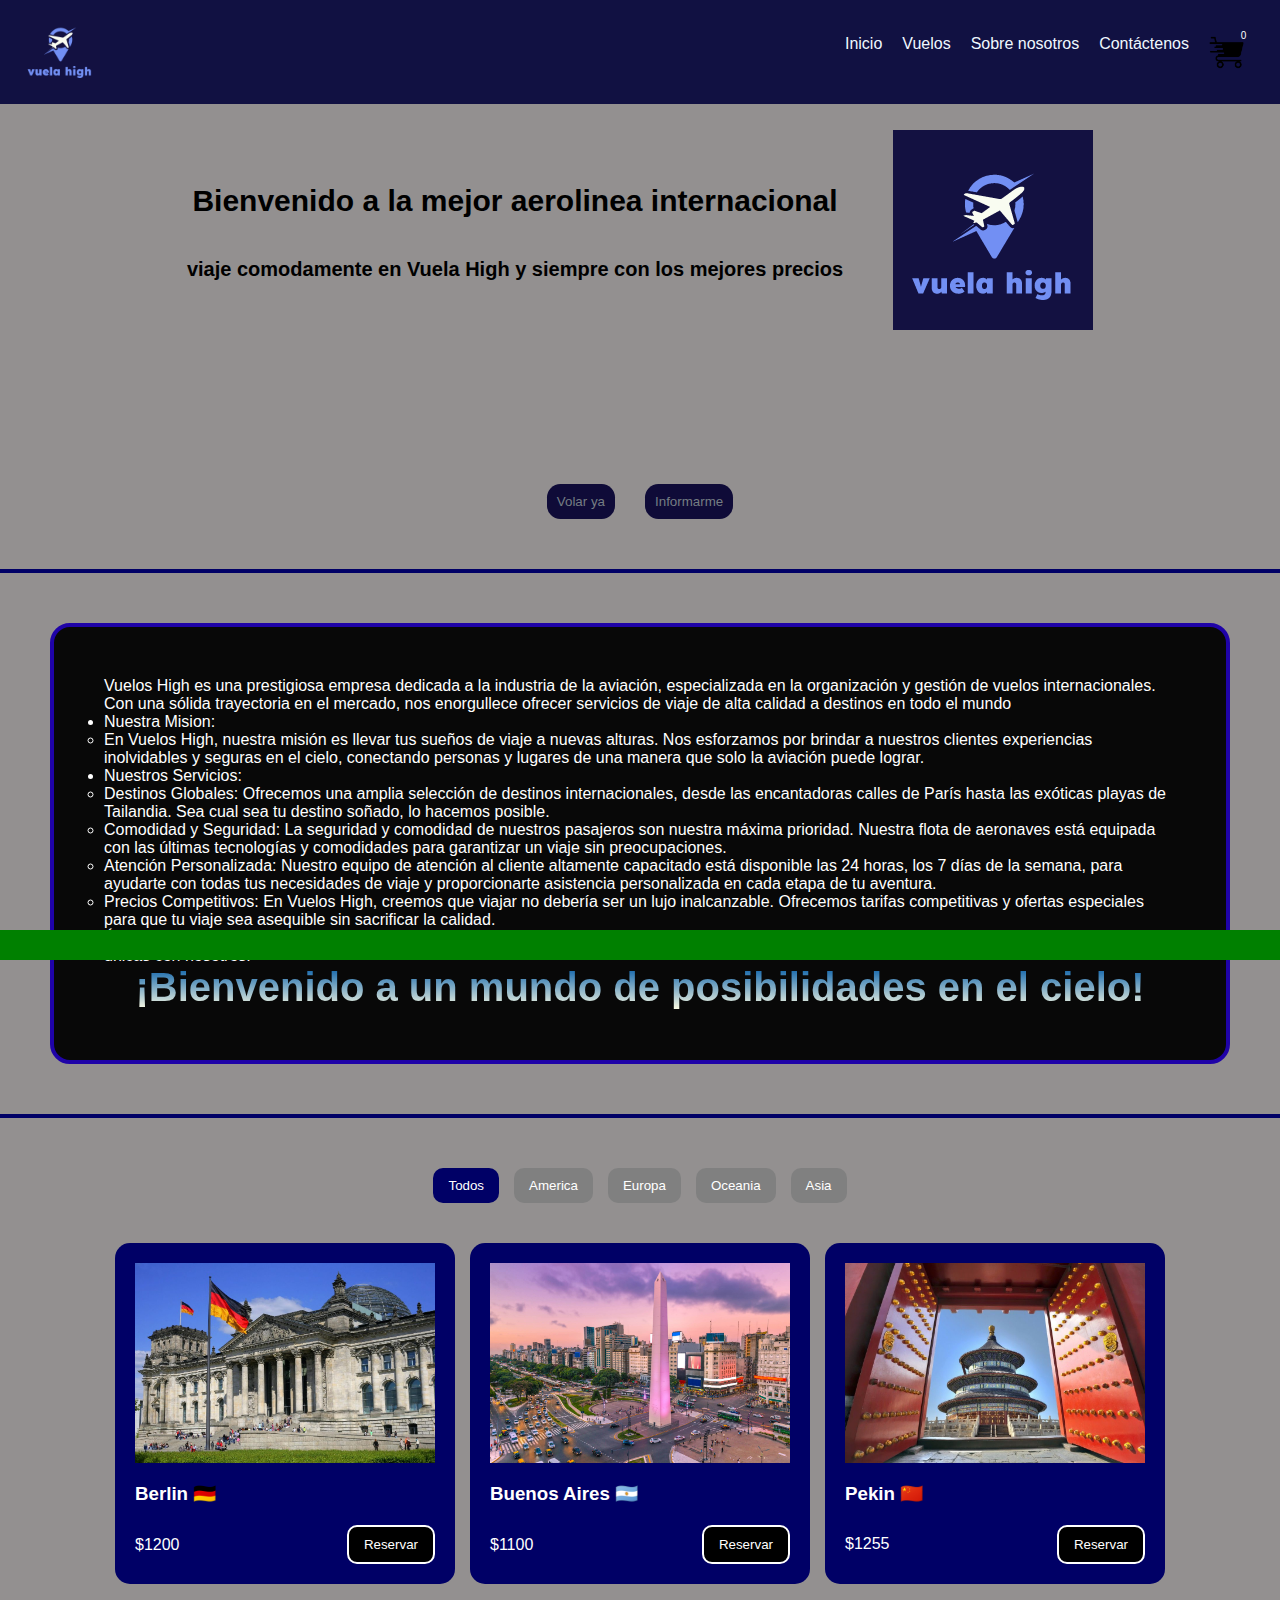
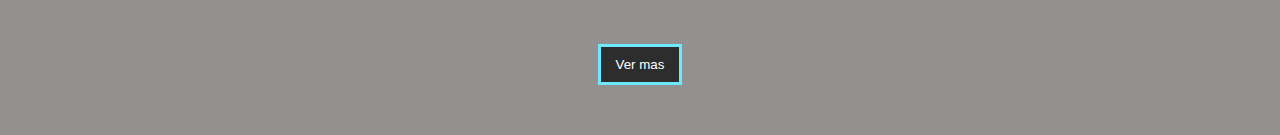
<file: index.html>
<!DOCTYPE html>
<html lang="en">
<head>
    <meta charset="UTF-8">
    <meta name="viewport" content="width=device-width, initial-scale=1.0">
    <title>Tienda de Vuelos</title>
    <link rel="stylesheet" href="styles.css">
    <link rel="stylesheet" href="https://cdn.jsdelivr.net/npm/bootstrap-icons@1.11.1/font/bootstrap-icons.css">
    <link rel="stylesheet" href="https://cdnjs.cloudflare.com/ajax/libs/font-awesome/6.0.0-beta3/css/all.min.css">
    <link rel="stylesheet" href="./mediaq.css">
    <link rel="stylesheet" href="./css/inicio.css">
</head>
<body>
    <header class="header">
        <a href="./inicio.html"><img src="./scripts/logo.png" alt=""></a>
        <button class="abrir__menu" id="abrir"><img src="./scripts/list.svg" alt="abrir" ></button>
        <nav class="navbar" id="nav">
            <button class="cerrar__menu" id="cerrar"><img src="./scripts/x-circle.svg" alt="equis"></button>
            <ul class="navbar-list">
                <li><a href="#hero">Inicio</a></li>
                <li><a href="#Productos">Vuelos</a></li>
                <li><a href="#aboutUs">Sobre nosotros</a></li>
                <li><a href="./contactenos.html">Contáctenos</a></li>
            </ul>
            
            <div class="cart-label">
                <img src="./scripts/carrito.png" alt="carrito" />
                <div class="cart-bubble">0</div>
            </div>

            <div class="cart">
                
                <h2>Tus Vuelos</h2>
                
                <div class="cart-container"></div>
                <span class="divider"></span>
                <div class="cart-total">
                    <p>Total:</p>
                    <span class="total"></span>
                    <button class="btn-buy">Comprar</button>
                    <button class="btn-delete">Vaciar carrito</button>
                </div>

            </div>

            <div class="overlay"></div>

        </nav>
    </header>

    <main>
        <section id="hero">
            <div class="hero__info">
                <h1>Bienvenido a la mejor aerolinea internacional</h1>
                <h3>viaje comodamente en Vuela High y siempre con los mejores precios</h3>
            </div>
            <div class="hero__img">
                <img src="./scripts/logo.png" alt="">
            </div>
            
        </section>
        <section id="btns">
            <div>
                <button class="btn1">
                   <a href="#Productos">Volar ya</a> 
                </button>
            </div>

            <div>
                <button class="btn2">
                    <a href="#aboutUs">Informarme</a>
                </button>
            </div>
        </section>
        <hr class="hr">
        <section id="aboutUs">
           <div class="info-container">
                <div class="info">
                    <p>Vuelos High es una prestigiosa empresa dedicada a la industria de la aviación, especializada en la organización y gestión de vuelos internacionales. Con una sólida trayectoria en el mercado, nos enorgullece ofrecer servicios de viaje de alta calidad a destinos en todo el mundo</p>

                    <ul>
                        <li>
                            Nuestra Mision:
                            <ul>
                                <li>
                                    En Vuelos High, nuestra misión es llevar tus sueños de viaje a nuevas alturas. Nos esforzamos por brindar a nuestros clientes experiencias inolvidables y seguras en el cielo, conectando personas y lugares de una manera que solo la aviación puede lograr.
                                </li>
                            </ul>
                        </li>
        
                        <li>
                            Nuestros Servicios:
                            <ul>
                                <li>
                                    Destinos Globales: Ofrecemos una amplia selección de destinos internacionales, desde las encantadoras calles de París hasta las exóticas playas de Tailandia. Sea cual sea tu destino soñado, lo hacemos posible.
                                </li>
                                <li>Comodidad y Seguridad: La seguridad y comodidad de nuestros pasajeros son nuestra máxima prioridad. Nuestra flota de aeronaves está equipada con las últimas tecnologías y comodidades para garantizar un viaje sin preocupaciones.</li>
                                <li>Atención Personalizada: Nuestro equipo de atención al cliente altamente capacitado está disponible las 24 horas, los 7 días de la semana, para ayudarte con todas tus necesidades de viaje y proporcionarte asistencia personalizada en cada etapa de tu aventura.</li>
                                <li>Precios Competitivos: En Vuelos High, creemos que viajar no debería ser un lujo inalcanzable. Ofrecemos tarifas competitivas y ofertas especiales para que tu viaje sea asequible sin sacrificar la calidad.</li>
                            </ul>
                        </li>
                    </ul>
        
                        
                    <p>Únete a nosotros en Vuelos High y déjanos ser tu aliado confiable en el mundo de los viajes internacionales. Explora, descubre y vive experiencias únicas con nosotros.</p>
                        
        
                    <h2 class="texto">¡Bienvenido a un mundo de posibilidades en el cielo!</h2>
                </div>
           </div>
            

        </section>

        <hr class="hr">

        <section id="Productos">
            <div class="categories">
                <button class="category active">Todos</button>
                <button class="category" data-category="America">America</button>
                <button class="category" data-category="Europa">Europa</button>
                <button class="category" data-category="Oceania">Oceania</button>
                <button class="category" data-category="Asia">Asia</button>
            </div>
            
            <div class="product-container"></div>

            <button class="btn-show">Ver mas</button>
        </section>
        
    </main>

    <footer>
    
    </footer>
    <div class="add-modal"></div>
   <script src="./js/data.js"></script>
   <script src="./js/Index.js"></script>
   <script src="./js/menu.js"></script>
    
</body>
</html>
</file>
<file: styles.css>
body {
    margin: 0;
    padding: 0;
    font-family: Arial, sans-serif;
    background-color: rgb(147, 144, 144);
}

.header {
    background-color: #111142;
    color: white;
    position: fixed;
    top: 0;
    right: 0;
    left: 0;
    display: flex;
    justify-content: space-between;
    align-items: center;
    padding: 10px 20px;
    z-index: 999;
}

.header img{
    width: 80px;
}


.navbar a{
    text-decoration: none;
    color: aliceblue;
}

.navbar-list li:hover{
    transform: scale(1.2);
}

.navbar,
.navbar-list {
    list-style: none;
    display: flex;
    margin: 0;
    padding: 0;
}

.navbar-list li {
    margin-right: 20px;
}

.abrir__menu,
.cerrar__menu{
    display: none;
}

.abrir__menu img{
    width: 40px;
}

.cerrar__menu img{
width: 20px;
}

.cart-label {
    display: flex;
    align-items: center;
    cursor: pointer;
    margin-right: 1rem;
    cursor: pointer;
    position: relative;
}

.cart-label img{
    width: 35px;
}

.cart-bubble {
    position: absolute;
    top: -8px;
    right: -8px;
    text-align: center;
    background: var(--primary);
    color: var(--text-white);
    font-size: 10px;
    font-weight: 500;
    height: 18px;
    width: 18px;
    display: flex;
    justify-content: center;
    align-items: center;
    padding-left: 1px;
    border-radius: 50%;
}

.cart-container {
    display: flex;
    flex-direction: column;
    gap: 20px;
}

.cart{
    position: absolute;
    top: 100px;
    right: 0;
    padding: 50px 30px;
    background: linear-gradient( to top, #4242d1, #111142);
    border-left: 1px solid black;
    display: flex;
    flex-direction: column;
    gap: 30px;
    height: calc(100vh - 65px);
    overflow-y: scroll;
    z-index: 2;
    min-width: 375px;
    transform: translate(200%);
    transition: all 0.5s cubic-bezier(0.92, 0.01, 0.35, 0.99);
}

.cart-container {
    display: flex;
    flex-direction: column;
    gap: 20px;
  }

.cart::-webkit-scrollbar{
    display: none;
}

.cart-item {
    display: flex;
    align-items: center;
    justify-content: space-between;
    gap: 20px;
    background-color: #2323234e;
    padding: 20px;
    border: 1px solid blue;
    border-radius: 10px;
}

.cart-item img {
    height: 65px;
    width: 65px;
}


.item-info {
    display: flex;
    flex-direction: column;
    min-width: 110px;
}

.item-title {
    color:white;
    font-weight: 600;
    font-size: 14px;
}

.item-price {
    color:gray;
    font-weight: 300;
    font-size: 12px;
}

.item-handler {
    display: flex;
    align-items: center;
    justify-content: center;
    gap: 20px;
}

.quantity-handler {
    display: flex;
    justify-content: center;
    align-items: center;
    padding: 2px 8px;
    border-radius: 5px;
    color: white;
    font-weight: 400;
}

.item-quantity {
    color:gray;
}

.up {
    border: 1px solid blue;
}
  
.down {
    background-color: cadetblue;
    border: 1px solid blue;
}
  
.divider {
    margin-top: 20px;
    border: 0.5px solid ;
    width: 100%;
}
  
.cart-total {
    display: flex;
    justify-content: space-between;
    align-items: baseline;
    width: 100%; 
}
  
.cart-total p {
    color: white;
    font-weight: 700;
}
  
.cart-total span {
    color: white;
    font-weight: 400;
    font-size: 18px;
}
  


.open-cart {
    transform: translate(0%);
    transition: all 0.5s cubic-bezier(0.92, 0.01, 0.35, 0.99);
}


#hero{
    padding: 50px;
    margin-bottom: 100px;
}

#aboutUs{
    margin-top: 50px;
}

.hr{
    border:solid 2px #000066;
    margin-top:50px;
}

.info{
    border: 1px;
    padding: 50px;
}

.info-container{
    background-color: #080808;
    margin: 50px;
    border-radius: 20px;
    border: solid 4px rgb(31, 3, 168);
    color: white;
}

.texto {
    font-size: 40px;
    justify-content: center;
    text-align: center;
    font-weight: 900;
    background: linear-gradient(#005AA7,#FFFDE4);
    -webkit-background-clip: text;
    color: transparent;  
}


.category {
    background: gray;
    border: none;
    padding: 10px 15px;
    color: white;
    border-radius: 10px;
    cursor: pointer;
}

#Productos{
    margin: 50px 0px;
    display: flex;
    flex-direction: column;
    justify-content: center;
    align-items: center;
    
    width: 100%;
}

.categories {
    display: flex;
    align-items: center;
    justify-content: center;
    gap: 15px;
}

.active{
    background: #000066;
}

.product-container{
    display: flex;
    flex-wrap: wrap;
    align-items: center;
    justify-content: center;
    gap: 15px;
    padding: 40px 0;
   
}

.product{
    background: #000066;
    padding: 20px;
    border-radius: 15px;
    display: flex;
    flex-direction: column;
    justify-content: center;
    gap: 20px;
    margin-bottom: 20px;
}

.hidden{
    display: none;
}

.product img{
    width: 300px;
}

.product-info {
    display: flex;
    flex-direction: column;
    justify-content: space-between;
    gap: 20px;
    color: white;
  }

.product-top,
.product-bot {
  display: flex;
  justify-content: space-between;
  align-items: center;
}

.btn-add{
    background: black;
    color: white;
    padding: 10px 15px;
    border-radius: 10px ;
    border: solid 2px ;
    cursor: pointer;
}



.btn-show{
    padding: 10px 15px;
    border: solid 3px rgb(108, 233, 255);
    background: rgb(45, 45, 45);
    color: white;
    border: px;
    cursor: pointer;
}

.btn-show:hover{
    background:rgb(108, 233, 255) ;
    color: black;
}

.add-modal {
    padding: 15px 0px;
    display: flex;
    align-items: center;
    justify-content: center;
    color: var(--text-white);
    background-color: green;
    position: fixed;
    bottom: 0;
    width: 100%;
    transition: all 0.5s ease-out;
    transform: translateY(200%);
}
  
.active-modal {
    transform: translateY(0);
    transition: all 0.5s ease-in;
}


.btn-add:hover{
    transform: scale(1.1);
}
</file>
<file: mediaq.css>
@media (max-width: 768px) {
        .abrir__menu {
            display: block;
            border: none;
            background-color: transparent;
            cursor: pointer;
        }
    
        .cerrar__menu {
            cursor: pointer;
            display: block;
            border: none;
            background-color: transparent;
        }

        
    
        .navbar {
            align-items: center;
            justify-content: center;
            gap: 2rem;
            display: none;
            flex-direction: column;
            position: absolute;
            top: 80px;
            right: 0;
            background-color: #333;
            width: 100%;
            z-index: 1;
        }
    
        .navbar-list{
            flex-direction: column;
            justify-content: center;
            text-align: center;
            gap: 2rem;
        }
    
        .navbar.active {
            display: flex;
            
        }
    
        .cart{
            top: 0px;
            min-width: 300px;
            
        }

        .cart-total{
            flex-direction: column;
        }
    }
</file>
<file: css/inicio.css>
*{
    margin: 0;
    padding: 0;
    box-sizing: border-box;
}

#hero{
    display: flex;
    margin-top: 80px;
    align-items: center;
    justify-content: center;
    gap: 50px;
}

.hero__info h1{
    font-weight: 900;
    text-align: center;
    font-size: 30px;
}

.hero__info h3{
    margin-top: 40px;
    font-size: 20px;
    text-align: center;
}

#btns{
    display: flex;
    gap: 30px;
    align-items: center;
    justify-content: center;
    margin-top: 100px;
}

.btn1{
    padding: 10px;
    cursor: pointer;
    background: #0f0b38;
    border: none;
    outline: none;
    
    border-radius: 1em;
}

.btn1 a{
    text-decoration: none;
    color: rgb(117, 125, 131);
    transition: .5s;
}

.btn2{
    padding: 10px;
    border-radius: 1em;
    border: none;
    background: #0f0b38;
    cursor: pointer;
    
    outline: none;
    
}

.btn2 a{
    color: rgb(117, 125, 131);
    transition: .5s;
    text-decoration: none;
}

.btn1 a:hover{
    color: aliceblue;
}

.btn2 a:hover{
    color: aliceblue;
}
</file>
